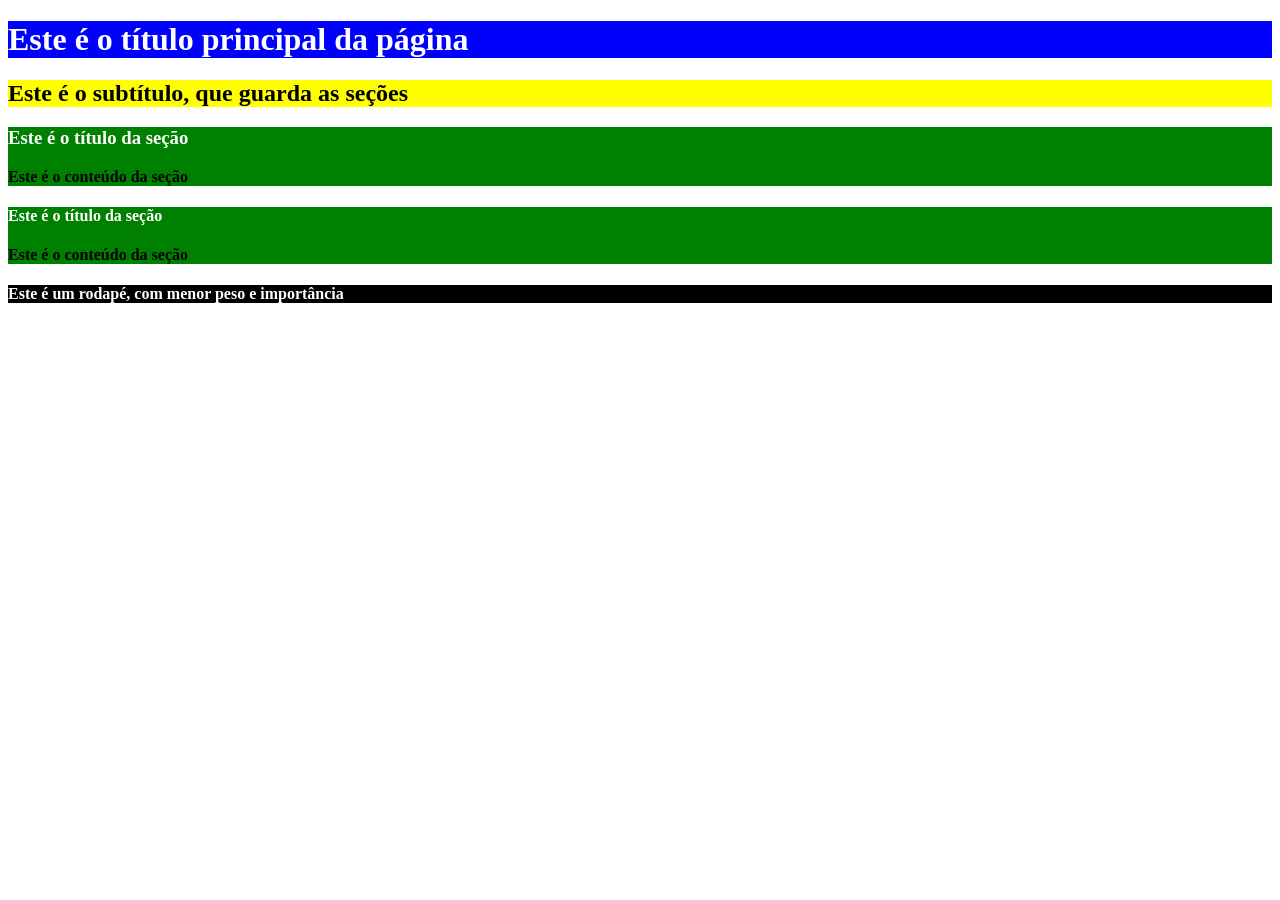
<file: exercicio1/index.html>
<!DOCTYPE html>
<html>

<head>
   <meta charset="utf-8" />
   <meta name="viewport" content="width=device-width, initial-scale=1.0" />
   <title>CSS I - Prática Guiada 1</title>
   <link rel="stylesheet" href="style.css"/>
</head>

<body>

   <header>
      <h1 id="titulo-importante">Este é o título principal da página</h1>
   </header>
   <main>
      <h2 class="sub-titulo">Este é o subtítulo, que guarda as seções</h2>
      <section>
         <h3 class="titulo-secao">Este é o título da seção</h3>
         <p class="texto-generico">Este é o conteúdo da seção</p>
      </section>
      <section>
         <h4 class="titulo-secao">Este é o título da seção</h4>
         <span class="texto-generico">Este é o conteúdo da seção</span>
      </section>
   </main>
   <footer>
      <h4 class="titulo-pouco-importante">
         Este é um rodapé, com menor peso e importância
      </h4>
   </footer>
</body>

</html>
</file>
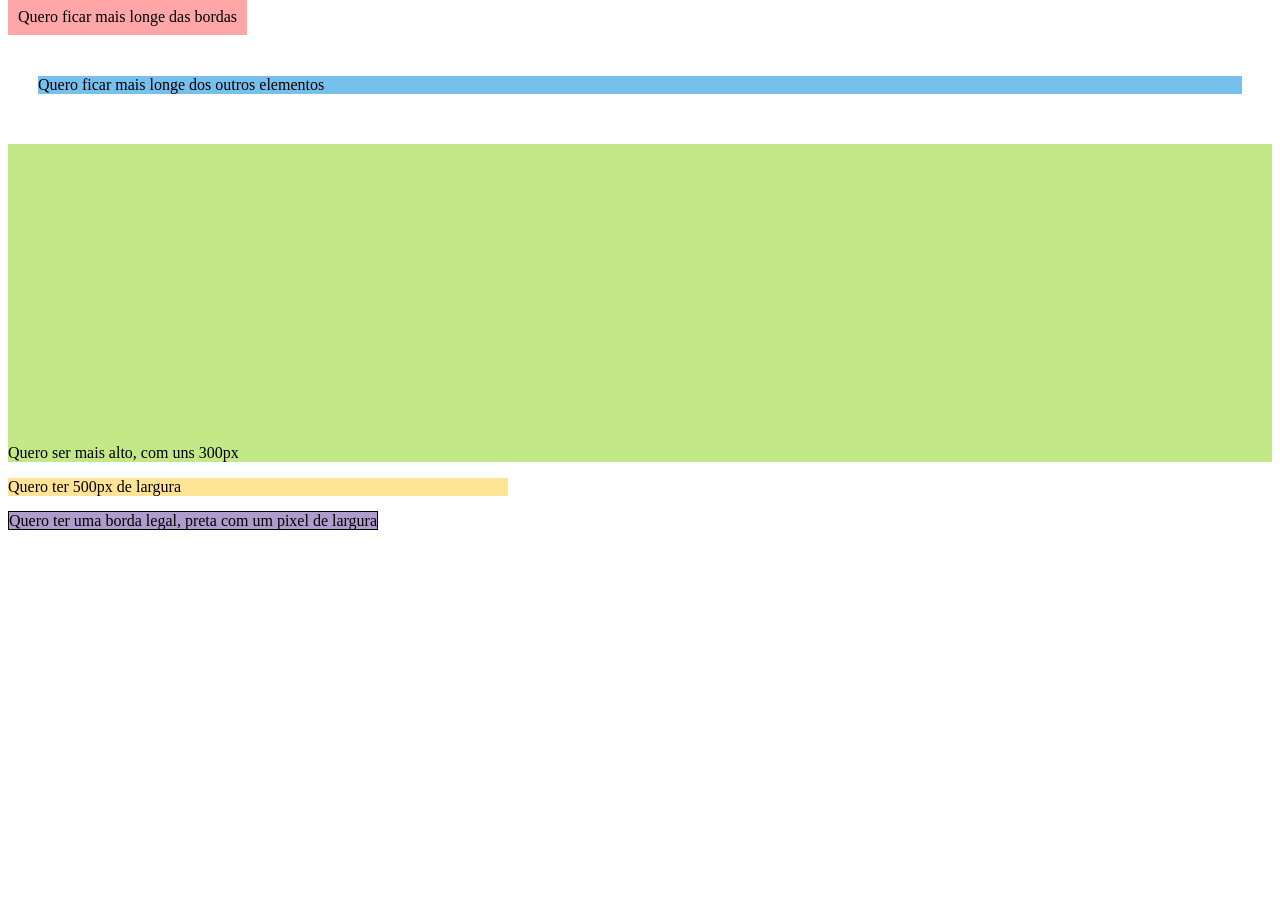
<file: exercicio2/index.html>
<!DOCTYPE html>
<html>

<head>
   <meta charset="utf-8" />
   <meta name="viewport" content="width=device-width, initial-scale=1.0" />
   <title> CSS I - Prática Guiada 2</title>
   <link rel="stylesheet" href="style.css"/>
</head>

<body>
   <span class="longe-bordas">Quero ficar mais longe das bordas</span>

   <span class="afastado">Quero ficar mais longe dos outros elementos</span>

   <p class="alto">Quero ser mais alto, com uns 300px</p>

   <p class="largo">Quero ter 500px de largura</p>

   <span class="bordado">Quero ter uma borda legal, preta com um pixel de largura</span>

   <span class="sumido">Quero ficar invisível!</span>
</body>

</html>
</file>
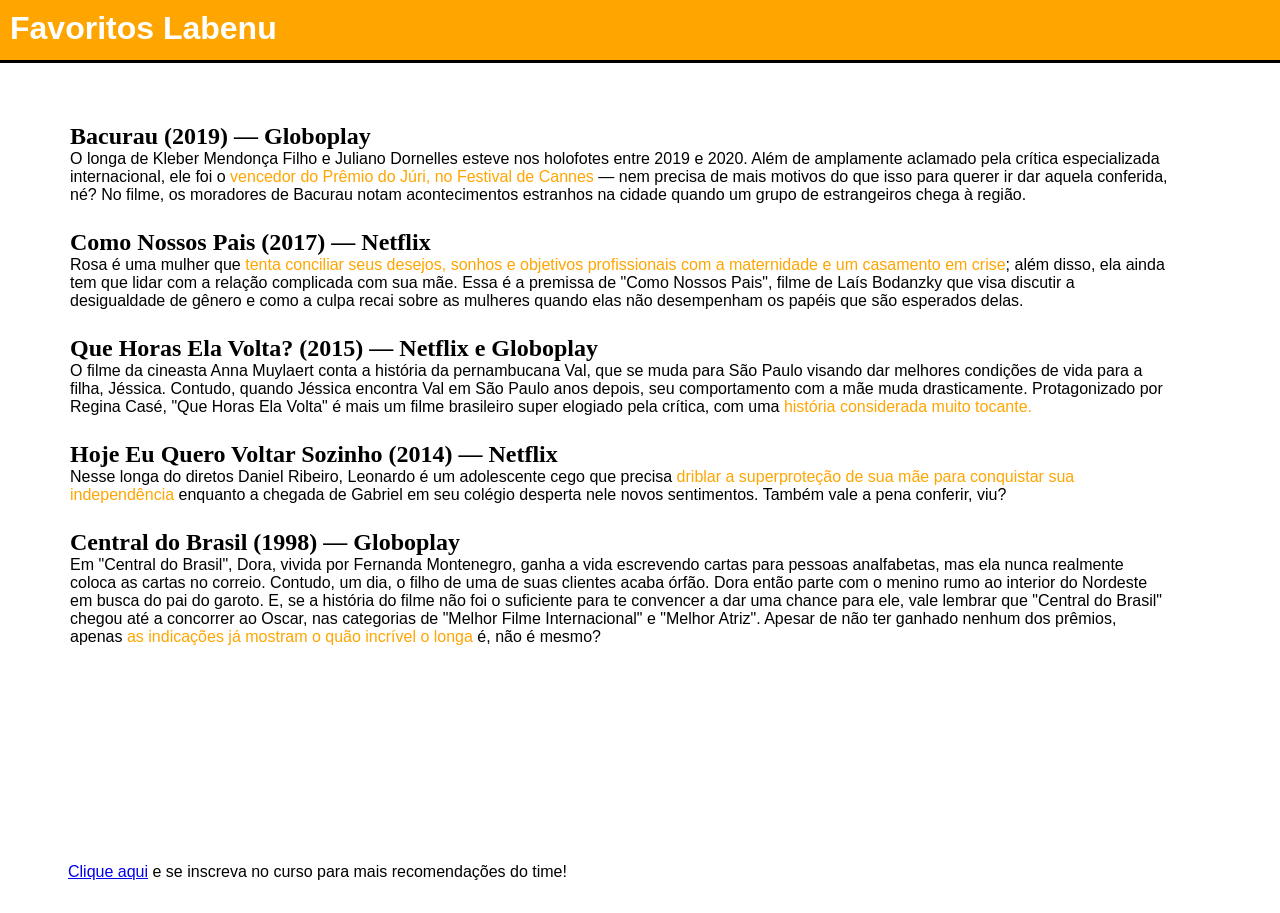
<file: fixacao/index.html>
<!DOCTYPE html>
<html lang="en">

<head>
    <meta charset="UTF-8">
    <meta http-equiv="X-UA-Compatible" content="IE=edge">
    <meta name="viewport" content="width=device-width, initial-scale=1.0">
    <title>CSS I - Exercício de Fixação</title>
    <link rel="stylesheet" href="style.css"/>
</head>

<body>
    <header>
        <h1>Favoritos Labenu</h1>
    </header>
    <main>
        <article>
            <h2>Bacurau (2019) — Globoplay</h2>
            <p>O longa de Kleber Mendonça Filho e Juliano Dornelles esteve nos holofotes entre 2019 e 2020. Além de
                amplamente aclamado pela crítica especializada internacional, ele foi o <span class="destaque">vencedor
                    do Prêmio do Júri, no Festival de Cannes</span> — nem precisa de mais motivos do que isso para
                querer ir dar aquela conferida, né?

                No filme, os moradores de Bacurau notam acontecimentos estranhos na cidade quando um grupo de
                estrangeiros chega à região. </p>
        </article>
        <article>
            <h2>Como Nossos Pais (2017) — Netflix</h2>
            <p>Rosa é uma mulher que <span class="destaque">tenta conciliar seus desejos, sonhos e objetivos
                 profissionais com a maternidade e um casamento em crise</span>; além disso, ela ainda tem que lidar
                com a relação complicada com sua mãe. Essa é a premissa de "Como Nossos Pais", filme de Laís Bodanzky
                que visa discutir a desigualdade de gênero e como a culpa recai sobre as mulheres quando elas não
                desempenham os papéis que são esperados delas.

            </p>
        </article>
        <article>
            <h2>Que Horas Ela Volta? (2015) — Netflix e Globoplay</h2>
            <p>O filme da cineasta Anna Muylaert conta a história da pernambucana Val, que se muda para São Paulo
                visando dar melhores condições de vida para a filha, Jéssica. Contudo, quando Jéssica encontra Val em
                São Paulo anos depois, seu comportamento com a mãe muda drasticamente. Protagonizado por Regina Casé,
                "Que Horas Ela Volta" é mais um filme brasileiro super elogiado pela crítica, com uma <span class="destaque">história considerada muito tocante.</span></p>
        </article>
        <article>
            <h2>Hoje Eu Quero Voltar Sozinho (2014) — Netflix
            </h2>
            <p>Nesse longa do diretos Daniel Ribeiro, Leonardo é um adolescente cego que precisa <span
                    class="destaque">driblar a superproteção de sua mãe para conquistar sua independência</span>
                enquanto a chegada de Gabriel em seu colégio desperta nele novos sentimentos. Também vale a pena
                conferir, viu?</p>
        </article>
        <article>
            <h2>Central do Brasil (1998) — Globoplay</h2>
            <p>Em "Central do Brasil", Dora, vivida por Fernanda Montenegro, ganha a vida escrevendo cartas para pessoas
                analfabetas, mas ela nunca realmente coloca as cartas no correio. Contudo, um dia, o filho de uma de
                suas clientes acaba órfão. Dora então parte com o menino rumo ao interior do Nordeste em busca do pai do
                garoto.

                E, se a história do filme não foi o suficiente para te convencer a dar uma chance para ele, vale lembrar
                que "Central do Brasil" chegou até a concorrer ao Oscar, nas categorias de "Melhor Filme Internacional"
                e "Melhor Atriz". Apesar de não ter ganhado nenhum dos prêmios, apenas <span class="destaque">as
                    indicações já mostram o quão incrível o longa</span> é, não é mesmo?

            </p>
        </article>
    </main>
    <footer>
        <a href="https://www.labenu.com.br/" target="_blank"> <p>Clique aqui</a> e se inscreva no curso para mais recomendações do time!</p>
    </footer>

</body>

</html>
</file>
<file: exercicio1/style.css>
#titulo-importante {
    background-color: blue;
    color: white;
}

.sub-titulo {
    background-color: yellow;
    color: black;
}

section {
    background-color: green;
}

.titulo-secao {
    color: white;
}

.texto-generico {
    font-weight: 800;
}

.titulo-pouco-importante {
    background-color: black;
    color: white;
}
</file>
<file: exercicio2/style.css>
.longe-bordas{
    background-color: #FFA6A9;
    padding: 10px;
  }
  
  .afastado{
    background-color: #77C0ED;
    margin: 50px 30px; 
    display: block; 
  }
  .alto{
    background-color: #C3E887;
    padding-top: 300px;
  }
  
  .largo{
  background-color: #FFE396;
  width: 500px;
  }
  
  .bordado{
    background-color: #AF9BCC;
    border: 1px solid black;
  }
  
  .sumido{
   display: none;
  }
</file>
<file: fixacao/style.css>
*{
    margin: 0px;
    padding: 0px;
}

header {
    background-color: orange;
    color: white;
    height: 40px;
    padding: 10px;
    border-bottom: solid black;
    font-family: "Arial";
}
footer {
    height: 40px;
    padding: 10px;
    color: black;
    padding: 10px;
    margin-left: 58px;
}

p {font-family: "Helvetica";
}

main {
    margin: 15px;
    padding: 20px 30px;
    width: 90vw;
    height: 80vh;
}
article {
    margin: 25px 25px
}

span {
    color: orange;
}
</file>
